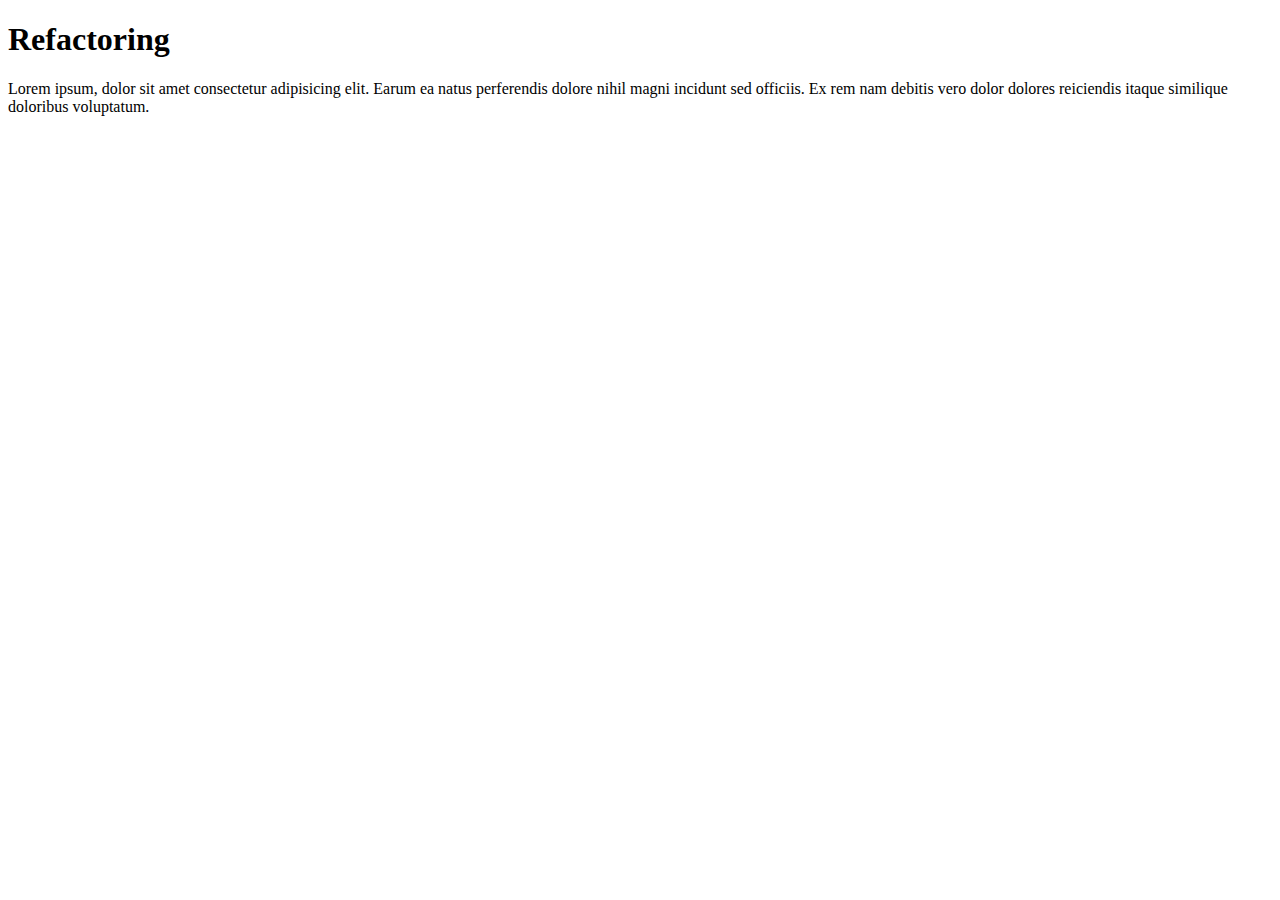
<file: refactoring.html>
<!DOCTYPE html>
<html lang="en">
<head>
    <meta charset="UTF-8">
    <meta name="viewport" content="width=device-width, initial-scale=1.0">
    <title>Document</title>
</head>
<body>
    <h1>Refactoring</h1>
    <p>Lorem ipsum, dolor sit amet consectetur adipisicing elit. Earum ea natus perferendis dolore nihil magni incidunt sed officiis. Ex rem nam debitis vero dolor dolores reiciendis itaque similique doloribus voluptatum.</p>
</body>
</html>
</file>
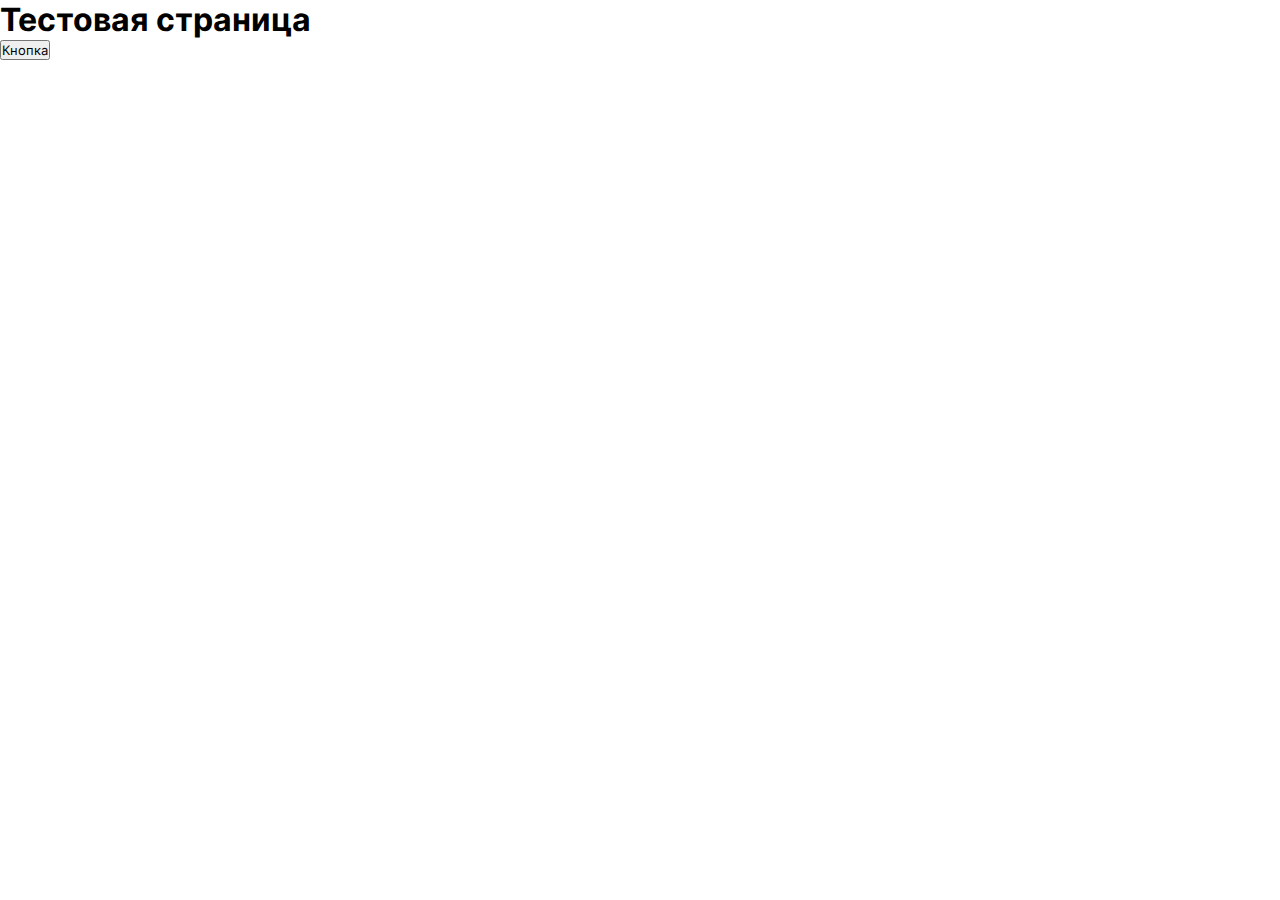
<file: test.html>
<!DOCTYPE html>
<html lang="en">

<head>
    <meta charset="UTF-8">
    <meta name="viewport" content="width=device-width, initial-scale=1.0">
    <title>Document</title>
    <link rel="stylesheet" href="style.css">
</head>

<body>
    <h1>Тестовая страница</h1>
    <button>Кнопка</button>
</body>

</html>
</file>
<file: style.css>
.sidebar{
    width: 250px;
    height: 100vh;
    background: rgb(231,76,60);
}

.flex{
    display: flex;
}

.main{
    width: 100%;
    height: 100vh;
}
.main-frame{
    width: 100%;
    height: 100vh;
    /* asasdfasfd */
}

body{
    overflow: hidden;
}

*{
    padding: 0;
    margin: 0;
    font-family: Inter;
}

@font-face {
    font-family: Inter;
    src: url(fonts/Inter.ttf);
}
</file>
